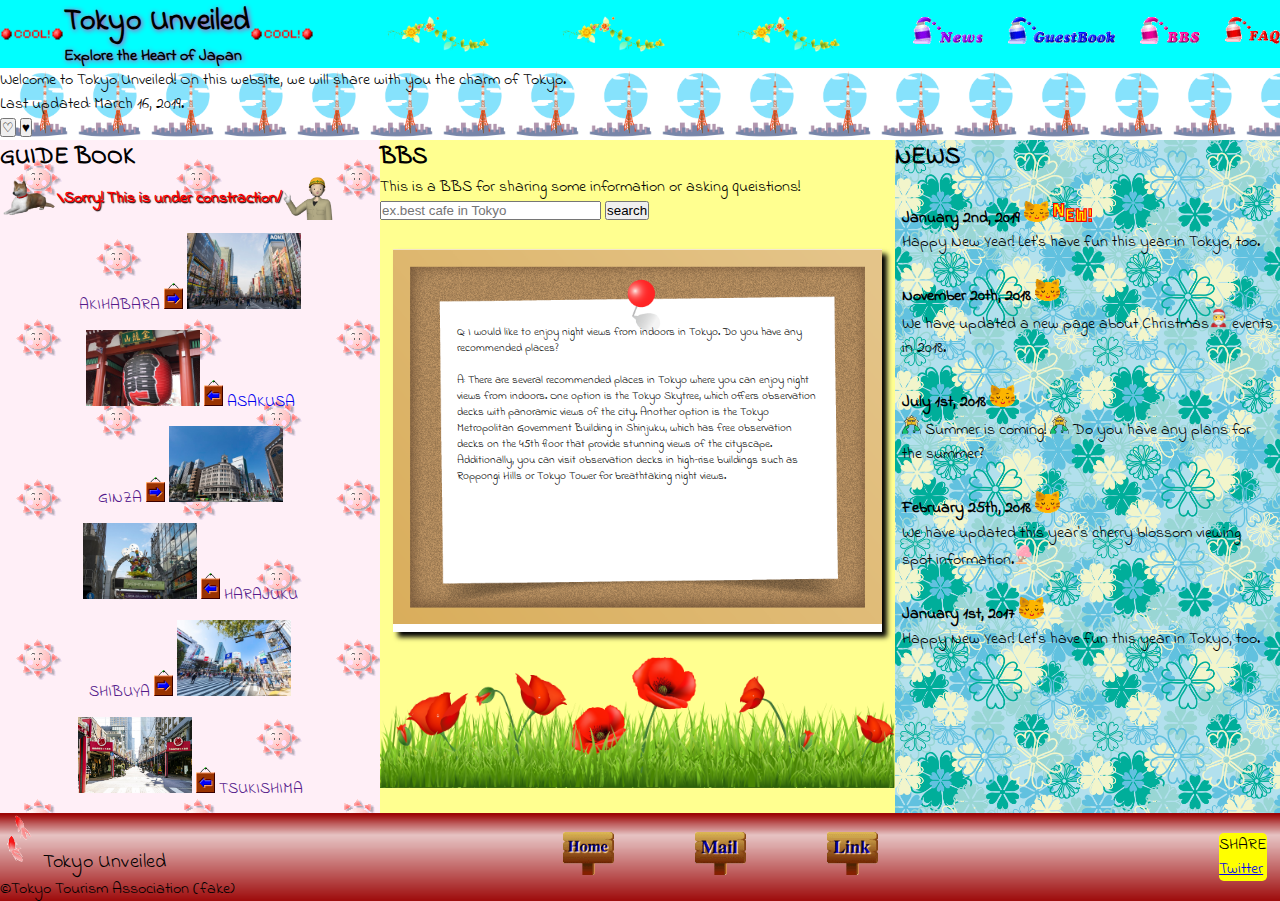
<file: index.html>
<!DOCTYPE html>
<html lang="en">

<head>
    <meta charset="UTF-8">
    <meta name="viewport" content="width=device-width, initial-scale=1.0">
    <title>HOME</title>
    <link rel="stylesheet" href="styles/style.css">
</head>

<body>

    <!--HEADER-->
    <header>

        <!--NAV BAR-->
        <!--flex parent1-->
        <nav>
            <!--flex parent2A-->
            <section class="nav-title">
                <img class="title-img" src="imgs/cool.gif" alt="">
                <section class="nav-title-text">
                    <h1>Tokyo Unveiled</h1>
                    <p>Explore the Heart of Japan</p>
                </section>
                <img class="title-img" src="imgs/cool.gif" alt="">
            </section>
            <img class="navribbon-img" src="imgs/flower-ribbon.png" alt="">
            <img class="navribbon-img de" src="imgs/flower-ribbon.png" alt="">
            <img class="navribbon-img de" src="imgs/flower-ribbon.png" alt="">
            <!--flex parent2B-->
            <div class="nav-button">
                <a href="#news"><img class="navbutton-img" id="nav-news" src="imgs/nav-news.gif"
                        alt="This is a button to jump the news page."></a>
                <a href="#guide"><img class="navbutton-img" id="nav-guidebook" src="imgs/nav-guestbook.gif"
                        alt="This is a button to jump the guide page."></a>
                <a href="#bbs"><img class="navbutton-img" id="nav-nav-bbs" src="imgs/nav-bbs.gif"
                        alt="This is a button to jump the bbs page."></a>
                <a href="pages/faq.html"><img class="navbutton-img" src="imgs/nav-faq.gif"
                        alt="This is a button to jump the faq page."></a>
            </div>
        </nav>

        <!--OTHERS-->
        <section class="welcome-container">
            <p>
                Welcome to Tokyo Unveiled! On this website, we will share with you the charm of Tokyo.</p>
            <p>Last updated: March 16, 2019.</p>
            <button>&#9825;</button>
            <button>&#9829; </button>
        </section>
    </header>


    <!--HOME MAIN-->
    <section class="homemain">

        <!--HOME LEFT-->
        <section class="home-menu1">
            <h2 id="guide">GUIDE BOOK</h2>
            <!-- flex 親 -->
            <div class="menu1-message">
                <img class="menu1-img1" src="imgs/shiba.png" alt="This is a picture of a sitting Shibainu">
                <p>\Sorry! This is under constraction/</p>
                <img class="menu1-img1" src="imgs/worker.png"
                    alt="This is a picture of a worer who wears work clothes.">
            </div>
            <ul class="menu1-ul">
                <li class="menu1-li">
                    <a class="place" href="">AKIHABARA</a>
                    <img class="menu1-a-img" src="imgs/plate-rightarrow.gif" alt="">
                    <img class="menu1-p-img" src="imgs/p-akihabara.jpg" alt="This is a picture of Akihabara, Tokyo.">
                </li>
                <li class="menu1-li">
                    <img class="menu1-p-img" src="imgs/p-asakusa.jpg"
                        alt="This is a picture of Kaminarimon in Asakusa, Tokyo.">
                    <img class="menu1-a-img" src="imgs/plate-leftarrow.gif" alt="">
                    <a class="place" href="pages/guidebook.html">ASAKUSA</a>
                </li>
                <li class="menu1-li">
                    <a class="place" href="">GINZA</a>
                    <img class="menu1-a-img" src="imgs/plate-rightarrow.gif" alt="">
                    <img class="menu1-p-img" src="imgs/p-ginza.jpg" alt="This is a picture of Ginza, Tokyo.">
                </li>
                <li class="menu1-li">
                    <img class="menu1-p-img" src="imgs/p-harajuku.jpg"
                        alt="This is a picture of Takeshita street in Harajuku, Tokyo.">
                    <img class="menu1-a-img" src="imgs/plate-leftarrow.gif" alt="">
                    <a class="place" href="">HARAJUKU</a>
                </li>
                <li class="menu1-li">
                    <a class="place" href="">SHIBUYA</a>
                    <img class="menu1-a-img" src="imgs/plate-rightarrow.gif" alt="">
                    <img class="menu1-p-img" src="imgs/p-shibuya.jpg"
                        alt="This is a picture of Scramble intersection in Shibuya, Tokyo.">
                </li>
                <li class="menu1-li">
                    <img class="menu1-p-img" src="imgs/p-tukishima.jpg"
                        alt="This is a picture of Tsukishima-monja street in Tsukishima, Tokyo.">
                    <img class="menu1-a-img" src="imgs/plate-leftarrow.gif">
                    <a class="place" href="">TSUKISHIMA</a>
                </li>
            </ul>
        </section>

        <!--HOME CENTER-->
        <section class="home-center">
            <h2 id="bbs">BBS</h2>
            <p>This is a BBS for sharing some information or asking queistions!</p>
            <form method="get" action="#" class="search_container">
                <input type="text" size="25" placeholder="ex.best cafe in Tokyo">
                <input type="submit" value="search">
            </form>
            <div class="bbs-container">
                <img class="bbs-img" src="imgs/bbs.png" alt="This is a picture of a board.">
                <div class="bbs-text">
                    <p>Q: I would like to enjoy night views from indoors in Tokyo.
                        Do you have any recommended places?</p>
                    </br>
                    <p>A: There are several recommended places in Tokyo where you can enjoy night views from indoors.
                        One option is the Tokyo Skytree, which offers observation decks with panoramic views of the
                        city.
                        Another option is the Tokyo Metropolitan Government Building in Shinjuku, which has free
                        observation decks on the 45th floor that provide stunning views of the cityscape.
                        Additionally, you can visit observation decks in high-rise buildings such as Roppongi Hills
                        or Tokyo Tower for breathtaking night views.</p>
                </div>
            </div>
            <img class="center-img1" src="imgs/flower-under.png" alt="">
        </section>

        <!--HOME RIGHT-->
        <section class="home-menu2">
            <h2 id="news">NEWS</h2>
            <ul>
                <li class="menu2-li"><time datetime="2019-01-02">January 2nd, 2019</time>
                    <img class="menu2-img1" src="imgs/cat-close.gif" onmouseover="this.src='imgs/cat-open.gif'"
                        onMouseOut="this.src='imgs/cat-close.gif'" alt="This is an icon of a cute cat.">
                    <img class="menu2-img2" src="imgs/new.gif" alt="">
                    <p>Happy New Year! Let's have fun this year in Tokyo, too.</p>
                </li>

                <li class="menu2-li"><time datetime="2018-11-20">November 20th, 2018</time>
                    <img class="menu2-img1" src="imgs/cat-close.gif" onmouseover="this.src='imgs/cat-open.gif'"
                        onMouseOut="this.src='imgs/cat-close.gif'" alt="This is an icon of a cute cat.">
                    <p>We have updated a new page about Christmas<img class="menu2-img3" src="imgs/santa.png" alt="This is a picture of Santa Claus."> events in
                        2018.</p>
                </li>

                <li class="menu2-li"><time datetime="2018-07-01">July 1st, 2018</time>
                    <img class="menu2-img1" src="imgs/cat-close.gif" onmouseover="this.src='imgs/cat-open.gif'"
                        onMouseOut="this.src='imgs/cat-close.gif'" alt="This is an icon of a cute cat.">
                    <p><img class="menu2-img3" src="imgs/sun.png" alt="This is a picture of a smiling sun.">
                        Summer is coming!
                        <img class="menu2-img3" src="imgs/sun.png" alt="This is a picture of a smiling sun.">
                        Do you have any plans for the summer?</p>
                </li>

                <li class="menu2-li"><time datetime="2018-02-25">February 25th, 2018</time>
                    <img class="menu2-img1" src="imgs/cat-close.gif" onmouseover="this.src='imgs/cat-open.gif'"
                        onMouseOut="this.src='imgs/cat-close.gif'" alt="This is an icon of a cute cat.">
                    <p>We have updated this year's cherry blossom viewing spot information.<img class="menu2-img3"
                            src="imgs/sakura.png" alt="This is a picture of cherry blossom."></p>
                </li>

                <li class="menu2-li"><time datetime="2017-01-01">January 1st, 2017</time>
                    <img class="menu2-img1" src="imgs/cat-close.gif" onmouseover="this.src='imgs/cat-open.gif'"
                        onMouseOut="this.src='imgs/cat-close.gif'" alt="This is an icon of a cute cat.">
                    <p>Happy New Year! Let's have fun this year in Tokyo, too.</p>
                </li>
            </ul>
        </section>
    </section>


    <!--FOOTER-->
    <footer>
        <div>
            <p class="footer-title"><img class="footer-img1" src="imgs/goldfish.png" 
                alt="This is a picture of two golffish.">
                Tokyo Unveiled</p>
            <p>&#169;Tokyo Tourism Association &#40;fake&#41;</p>
        </div>
        <div>
            <a href="index.html"><img class="footerbutton-img" src="imgs/board-home.gif" 
                alt="This is a link to the home page."></a>
            <a href="mailto:dummy@tokyo.com"><img class="footerbutton-img" src="imgs/board-mail.gif" 
                alt="This is a link to send an email to us."></a>
            <img class="footerbutton-img" id="link" src="imgs/board-link.gif" alt="This is a link to open the bubble of SNS links."></a>
            <div class="link-bubble">
                <a href="https://facebook.com"><img class="bubblebutton-img" src="imgs/icon-facebook.png" alt="This is a link to facebook."></a>
                <a href="https://instagram.com"><img class="bubblebutton-img" src="imgs/icon-instagram.png" alt="This is a link to instagram."></a>
                <a href="https://twitter.com"><img class="bubblebutton-img" src="imgs/icon-twitter.png" alt="This is a link to twitter."></a>
            </div>
        </div>
        <div class="footer-child">
            <p>SHARE</p>
            <a href="http://twitter.com/share">Twitter</a>
        </div>
    </footer>

</body>

</html>
</file>
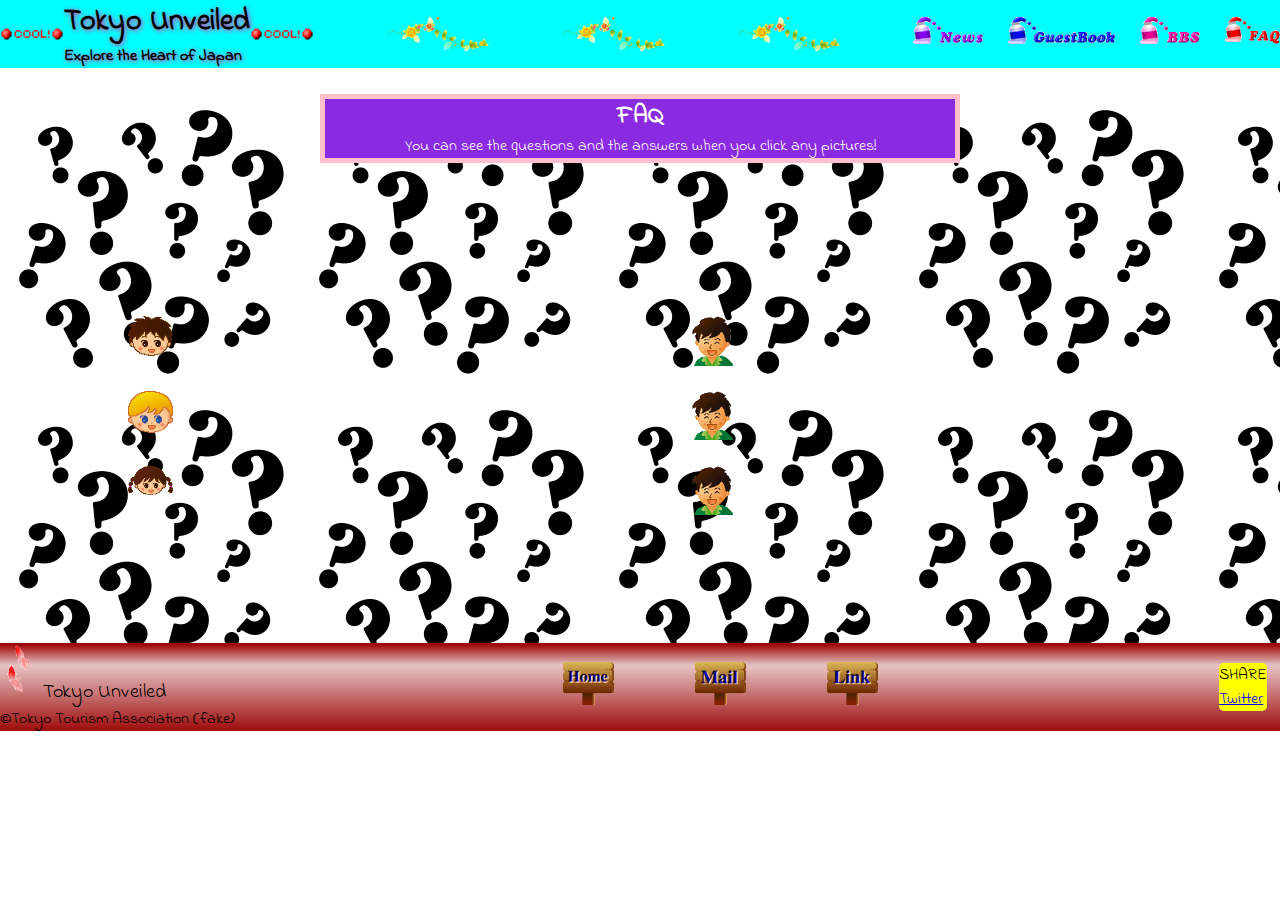
<file: pages/faq.html>
<!DOCTYPE html>
<html lang="en">

<head>
    <meta charset="UTF-8">
    <meta name="viewport" content="width=device-width, initial-scale=1.0">
    <title>FAQ</title>
    <link rel="stylesheet" href="../styles/style.css">
</head>

<body>
    <!--NAV BAR-->
    <!--flex parent1-->
    <nav>
        <!--flex parent2A-->
        <section class="nav-title">
            <img class="title-img" src="../imgs/cool.gif" alt="">
            <section class="nav-title-text">
                <h1>Tokyo Unveiled</h1>
                <p>Explore the Heart of Japan</p>
            </section>
            <img class="title-img" src="../imgs/cool.gif" alt="">
        </section>
        <img class="navribbon-img" src="../imgs/flower-ribbon.png" alt="">
        <img class="navribbon-img de" src="../imgs/flower-ribbon.png" alt="">
        <img class="navribbon-img de" src="../imgs/flower-ribbon.png" alt="">
        <!--flex parent2B-->
        <div class="nav-button">
            <a href="../index.html#news"><img class="navbutton-img" id="nav-news" src="../imgs/nav-news.gif"
                    alt="This is a button to jump the news page."></a>
            <a href="../index.html#guide"><img class="navbutton-img" id="nav-guidebook" src="../imgs/nav-guestbook.gif"
                    alt="This is a button to jump the guide page."></a>
            <a href="../index.html#bbs"><img class="navbutton-img" id="nav-nav-bbs" src="../imgs/nav-bbs.gif"
                    alt="This is a button to jump the bbs page."></a>
            <a href="faq.html"><img class="navbutton-img" src="../imgs/nav-faq.gif"
                    alt="This is a button to jump the faq page."></a>
        </div>
    </nav>

    <!--FAQ MAIN-->
    <!--label-->
    <main class="faq">
        <section class="faq-label">
            <h2>FAQ</h2>
            <p>You can see the questions and the answers
                when you click any pictures!</p>
        </section>
        <!--questions&answers-->
        <section class="faq-container">
            <!--Questions-->
            <img class="faq-people" id="img-a" src="../imgs/faq-boy1.gif" alt="This is a picture of a boy who has black hair.">
            <img class="faq-people" id="img-b" src="../imgs/faq-boy2.gif" alt="This is a picture of a boy who has brond hair.">
            <img class="faq-people" id="img-c" src="../imgs/faq-girl.gif" alt="This is a picture of a girl who has twin tail.">
            <div class="question" id="question-a">
                Q: What is the most famous tourist spot in Tokyo?
            </div>
            <div class="question" id="question-b">
                Q: What is the recommended mode of transportation in Tokyo?
            </div>
            <div class="question" id="question-c">
                Q: Are there any traditional cultural experiences in Tokyo?
            </div>
            <!--Answers-->
            <img class="answer-people" id="img-d" src="../imgs/faq-teacher1.gif" alt="This is a picture of a teacher who wears a green shirt.">
            <img class="answer-people" id="img-e" src="../imgs/faq-teacher1.gif" alt="This is a picture of a teacher who wears a green shirt.">
            <img class="answer-people" id="img-f" src="../imgs/faq-teacher1.gif" alt="This is a picture of a teacher who wears a green shirt.">
            <div class="answer" id="answer-a">
                A: The most famous tourist spot in Tokyo is Tokyo Tower.
                Known as the symbol of Tokyo, it offers observation
                decks with stunning views of the city skyline, as well
                as restaurants and shops.
            </div>
            <div class="answer" id="answer-b">
                A: In Tokyo, the recommended mode of transportation
                is the extensive public transportation network,
                particularly the subway and train systems. By using
                Tokyo Metro and JR lines, you can easily access major
                tourist attractions within the city. Additionally,
                using passes or cards for fares can help you save on
                transportation costs.
            </div>
            <div class="answer" id="answer-c">
                A: Yes, Tokyo offers a variety of traditional cultural
                experiences. In Asakusa, you can rent a kimono and
                take a stroll along Nakamise Shopping Street, visiting
                places like Senso-ji Temple and Kaminarimon Gate.
                There are also opportunities to experience tea ceremonies,
                traditional sweet making, and enjoy performances of
                traditional arts such as Kabuki or Noh.
            </div>
        </section>
    </main>

    <!--FOOTER-->
    <footer>
        <div>
            <p class="footer-title"><img class="footer-img1" src="../imgs/goldfish.png"
                    alt="This is a picture of two golffish.">
                Tokyo Unveiled</p>
            <p>&#169;Tokyo Tourism Association &#40;fake&#41;</p>
        </div>
        <div>
            <a href="../index.html"><img class="footerbutton-img" src="../imgs/board-home.gif"
                    alt="This is a link to the home page."></a>
            <a href="mailto:dummy@tokyo.com"><img class="footerbutton-img" src="../imgs/board-mail.gif"
                    alt="This is a link to send an email to us."></a>
            <img class="footerbutton-img" id="link" src="../imgs/board-link.gif"
                alt="This is a link to open the bubble of SNS links."></a>
            <div class="link-bubble">
                <a href="https://facebook.com"><img class="bubblebutton-img" src="../imgs/icon-facebook.png"
                        alt="This is a link to facebook."></a>
                <a href="https://instagram.com"><img class="bubblebutton-img" src="../imgs/icon-instagram.png"
                        alt="This is a link to instagram."></a>
                <a href="https://twitter.com"><img class="bubblebutton-img" src="../imgs/icon-twitter.png"
                        alt="This is a link to twitter."></a>
            </div>
        </div>
        <div class="footer-child">
            <p>SHARE</p>
            <a href="http://twitter.com/share">Twitter</a>
        </div>
    </footer>

</body>

</html>
</file>
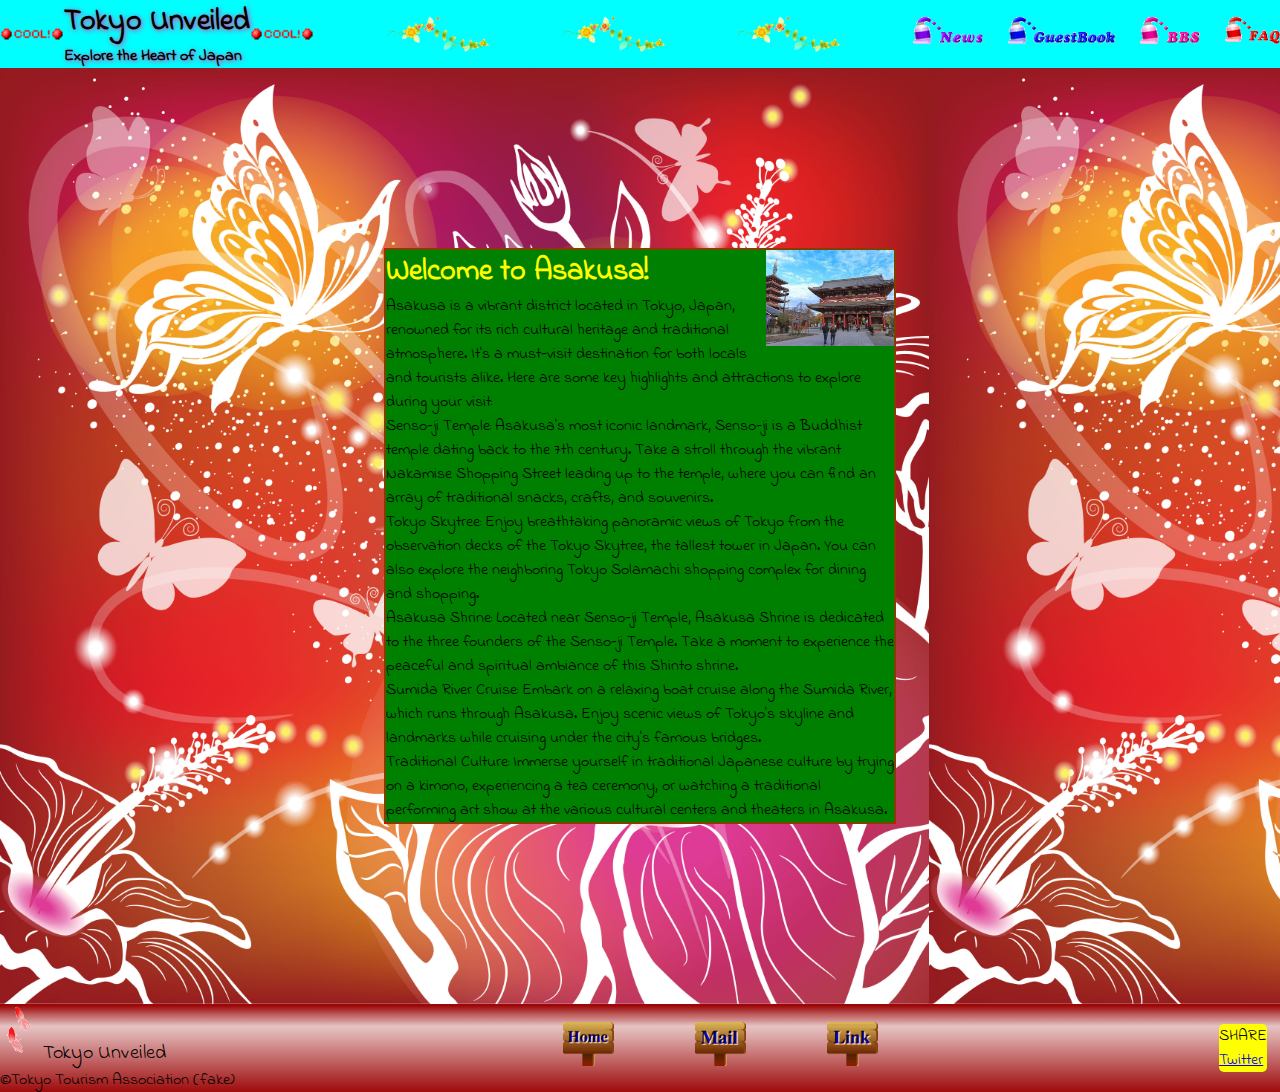
<file: pages/guidebook.html>
<!DOCTYPE html>
<html lang="en">

<head>
    <meta charset="UTF-8">
    <meta name="viewport" content="width=device-width, initial-scale=1.0">
    <title>Asakusa guide</title>
    <link rel="stylesheet" href="../styles/style.css">
</head>

<body>
    <!--NAV BAR-->
    <!--flex parent1-->
    <nav>
        <!--flex parent2A-->
        <section class="nav-title">
            <img class="title-img" src="../imgs/cool.gif" alt="">
            <section class="nav-title-text">
                <h1>Tokyo Unveiled</h1>
                <p>Explore the Heart of Japan</p>
            </section>
            <img class="title-img" src="../imgs/cool.gif" alt="">
        </section>
        <img class="navribbon-img" src="../imgs/flower-ribbon.png" alt="">
        <img class="navribbon-img de" src="../imgs/flower-ribbon.png" alt="">
        <img class="navribbon-img de" src="../imgs/flower-ribbon.png" alt="">
        <!--flex parent2B-->
        <div class="nav-button">
            <a href="../index.html#news"><img class="navbutton-img" id="nav-news" src="../imgs/nav-news.gif"
                    alt="This is a button to jump the news page."></a>
            <a href="../index.html#guide"><img class="navbutton-img" id="nav-guidebook" src="../imgs/nav-guestbook.gif"
                    alt="This is a button to jump the guide page."></a>
            <a href="../index.html#bbs"><img class="navbutton-img" id="nav-nav-bbs" src="../imgs/nav-bbs.gif"
                    alt="This is a button to jump the bbs page."></a>
            <a href="faq.html"><img class="navbutton-img" src="../imgs/nav-faq.gif"
                    alt="This is a button to jump the faq page."></a>
        </div>
    </nav>

    <!--GUIDE MAIN-->
    <section class="guidemain">
        <div class="guidebox">
            <img class="guide-img" src="../imgs/asakusa-2.jpg" alt="This is a picture of Sensouji in Asakusa, Toyko.">
            <div>
                <p class="guide-title">Welcome to Asakusa!</p>
                <p>Asakusa is a vibrant district located in Tokyo, Japan,
                    renowned for its rich cultural heritage and traditional
                    atmosphere. It's a must-visit destination for both locals
                    and tourists alike. Here are some key highlights and
                    attractions to explore during your visit:</p>
            </div>
            <ul>
                <ol>Senso-ji Temple: Asakusa's most iconic landmark, Senso-ji is a Buddhist temple dating back to the
                    7th century. Take a stroll through the vibrant Nakamise Shopping Street leading up to the temple,
                    where you can find an array of traditional snacks, crafts, and souvenirs.</ol>

                <ol>Tokyo Skytree: Enjoy breathtaking panoramic views of Tokyo from the observation decks of the Tokyo
                    Skytree, the tallest tower in Japan. You can also explore the neighboring Tokyo Solamachi shopping
                    complex for dining and shopping.</ol>

                <ol>Asakusa Shrine: Located near Senso-ji Temple, Asakusa Shrine is dedicated to the three founders of
                    the Senso-ji Temple. Take a moment to experience the peaceful and spiritual ambiance of this Shinto
                    shrine.</ol>

                <ol>Sumida River Cruise: Embark on a relaxing boat cruise along the Sumida River, which runs through
                    Asakusa. Enjoy scenic views of Tokyo's skyline and landmarks while cruising under the city's famous
                    bridges.</ol>

                <ol>Traditional Culture: Immerse yourself in traditional Japanese culture by trying on a kimono,
                    experiencing a tea ceremony, or watching a traditional performing art show at the various cultural
                    centers and theaters in Asakusa.</ol>
            </ul>
        </div>
    </section>


    <!--FOOTER-->
    <footer>
        <div>
            <p class="footer-title"><img class="footer-img1" src="../imgs/goldfish.png"
                    alt="This is a picture of two golffish.">
                Tokyo Unveiled</p>
            <p>&#169;Tokyo Tourism Association &#40;fake&#41;</p>
        </div>
        <div>
            <a href="../index.html"><img class="footerbutton-img" src="../imgs/board-home.gif"
                    alt="This is a link to the home page."></a>
            <a href="mailto:dummy@tokyo.com"><img class="footerbutton-img" src="../imgs/board-mail.gif"
                    alt="This is a link to send an email to us."></a>
            <img class="footerbutton-img" id="link" src="../imgs/board-link.gif"
                alt="This is a link to open the bubble of SNS links."></a>
            <div class="link-bubble">
                <a href="https://facebook.com"><img class="bubblebutton-img" src="../imgs/icon-facebook.png"
                        alt="This is a link to facebook."></a>
                <a href="https://instagram.com"><img class="bubblebutton-img" src="../imgs/icon-instagram.png"
                        alt="This is a link to instagram."></a>
                <a href="https://twitter.com"><img class="bubblebutton-img" src="../imgs/icon-twitter.png"
                        alt="This is a link to twitter."></a>
            </div>
        </div>
        <div class="footer-child">
            <p>SHARE</p>
            <a href="http://twitter.com/share">Twitter</a>
        </div>
    </footer>

</body>

</html>
</file>
<file: styles/style.css>
@import url('https://fonts.googleapis.com/css2?family=Indie+Flower&display=swap');


* {
    margin: 0;
    padding: 0;
    box-sizing: border-box;
}

html {
    font-size: 10px;
}

body {
    font-size: 1.6rem;
    font-family: 'Indie Flower', cursive;
}

ul {
    list-style: none;
}

/* ------------------------HEADER---------------------------- */
/* NAV BAR */
nav {
    display: flex;
    justify-content: space-between;
    background-color: aqua;
    align-items: center;
}

.nav-title {
    display: flex;
    align-items: center;
}

.nav-title-text {
    font-weight: bold;
    text-shadow: 0.1rem 0.1rem 0.5rem rgb(251, 36, 158);
}

h1 {
    font-size: 3rem;
}

.nav-button {
    display: flex;
    align-items: center;
    gap: 2vw;
}

.title-img {
    width: 5vw;
}

.navribbon-img {
    width: 8vw;
}

.navbutton-img {
    height: 3vh;
}

/* OTHERS */
.welcome-container {
    background-image: url(../imgs/tokyotower.png);
    background-size: contain;
}

/*----for mobile----*/
@media screen and (max-width: 480px) {
    .nav-button {
        flex-direction: column;
    }

    .navribbon-img.de {
        display: none;
    }
}



/* ------------------------HOME MAIN---------------------------- */
.homemain {
    display: grid;
    grid-template-areas:
        'home1 home2 home3';
}

/* HOME LEFT */
.home-menu1 {
    grid-area: home1;
    background-image: url(../imgs/back-sun.gif);
}

.menu1-message {
    display: flex;
    align-items: center;
}

.menu1-message p {
    color: red;
    font-weight: bold;
    text-shadow: 0.1rem 0.1rem 0.1rem black;
}

.menu1-img1 {
    width: 15%;
}

.menu1-ul {
    text-align: center;
}

.place {
    text-decoration: none;
    cursor: not-allowed;
}

.menu1-li {
    margin: 1vw 0;
}

.menu1-p-img {
    width: 30%;
}

.menu1-a-img {
    width: 5%;
}

/* HOME CENTER */
.home-center {
    grid-area: home2;
    background-color: rgba(255, 255, 0, 0.434);
}

.bbs-container {
    position: relative;
    margin: 2vw 1vw;
    background-color: white;
    box-shadow: 5px 5px 5px black;
}

.bbs-img {
    width: 100%;
    overflow: hidden;

}

.bbs-text {
    position: absolute;
    top: 3%;
    padding: 5vw;
    font-size: 70%;
}


.center-img1 {
    width: 100%;
}

/* HOME RIGHT */
.home-menu2 {
    grid-area: home3;
    background-image: url(../imgs/back-blue.png);
    background-size: contain;
}

.menu2-li {
    margin: 2vw 0.5vw;
}

.menu2-img1 {
    width: 2vw;
}

.menu2-img2 {
    width: 3vw;
}

.menu2-img3 {
    width: 1.5vw;
}

time {
    font-weight: bold;
}

/*----for mobile----*/
@media screen and (max-width: 480px) {
    .homemain {
        grid-template-areas:
            'home1'
            'home2'
            'home3';
    }
}

/* ------------------------GUIDE MAIN---------------------------- */

.guidemain {
    background-image: url(../imgs/back-flower.jpg);
    background-size: contain;
    padding: 20vh 30vw;
}

.guidebox {
    background-color: green;
    border: 0.2rem dotted red;
    margin: auto;
}

.guide-img {
    float: right;
    width: 10vw;
}

.guide-img:hover {
    transform: scale(10);
    transition: 5s;
}

.guide-title {
    font-size: 3rem;
    color: yellow;
    font-weight: bold;
}

/* ------------------------FAQ MAIN---------------------------- */

.faq {
    background-image: url(../imgs/back-questions.png);
}

/* label */
.faq-label {
    width: 50%;
    background-color: blueviolet;
    border: 0.5rem solid pink;
    text-align: center;
    margin: 2vw auto;
    color: white;
}

/*questions*/
.faq-container {
    display: grid;
    grid-template-columns: 15% 35% 15% 35%;
    padding: 10vw;
    gap: 2vw;
    grid-template-areas:
        'i1 q1 i4 a1'
        'i2 q2 i5 a2'
        'i3 q3 i6 a3';
}

#img-a {
    grid-area: i1;
}

#img-b {
    grid-area: i2;
}

#img-c {
    grid-area: i3;
}

#question-a {
    grid-area: q1;
}

#question-b {
    grid-area: q2;
}

#question-c {
    grid-area: q3;
}

#img-d {
    grid-area: i4;
}

#img-e {
    grid-area: i5;
}

#img-f {
    grid-area: i6;
}

#answer-a {
    grid-area: a1;
}

#answer-b {
    grid-area: a2;
}

#answer-c {
    grid-area: a3;
}

.faq-people,
.answer-people {
    width: 5vh;
}

.question {
    background-color: rgb(127, 255, 212);
    border-radius: 20%;
    display: none;
    padding: 2vw;
}

.answer {
    background-color: rgb(255, 179, 0);
    border-radius: 20%;
    display: none;
    padding: 2vw;
}

/* it appears only during clicking */
#img-a:active~#question-a {
    display: grid;
}

#img-b:active~#question-b {
    display: grid;
}

#img-c:active~#question-c {
    display: grid;
}

#img-d:active~#answer-a {
    display: grid;
}

#img-e:active~#answer-b {
    display: grid;
}

#img-f:active~#answer-c {
    display: grid;
}

/*----for mobile----*/
@media screen and (max-width: 480px) {
    .faq-label {
        width: 80%;
    }

    .faq-container {
        padding: 2vw;
        justify-items: center;
        grid-template-columns: 1fr 1fr 1fr;
        grid-template-areas:
            'i1 q1 q1'
            'a1 a1 i4'
            'i2 q2 q2'
            'a2 a2 i5'
            'i3 q3 q3'
            'a3 a3 i6'
    }
}


/* ------------------------FOOTER---------------------------- */

footer {
    display: flex;
    justify-content: space-between;
    align-items: center;
    width: 100%;
    background-image: url(../imgs/footer-bar.gif);
    background-size: contain;
}

.footer-img1 {
    width: 3vw;
}

.footer-title {
    font-size: 2rem;
}

.footerbutton-img {
    width: 4vw;
    margin: 0 3vw;
}

#link {
    position: relative;
}

.link-bubble {
    display: none;
    position: absolute;
    background-color: yellowgreen;
    bottom: -20%;
    right: 20%;
}

.bubblebutton-img {
    width: 2vh;
    margin: 1vw;
}

#link:hover+.link-bubble {
    display: block;
}

.footer-child {
    background-color: yellow;
    border-radius: 10%;
    margin: 1vw;
}


/*----for mobile----*/
@media screen and (max-width: 480px) {
    .footerbutton-img {
        display: block;
        width: 10vw;
        margin: 2vw;
    }

    .link-bubble {
        bottom: -200vh;
        right: 30%;
    }
}
</file>
